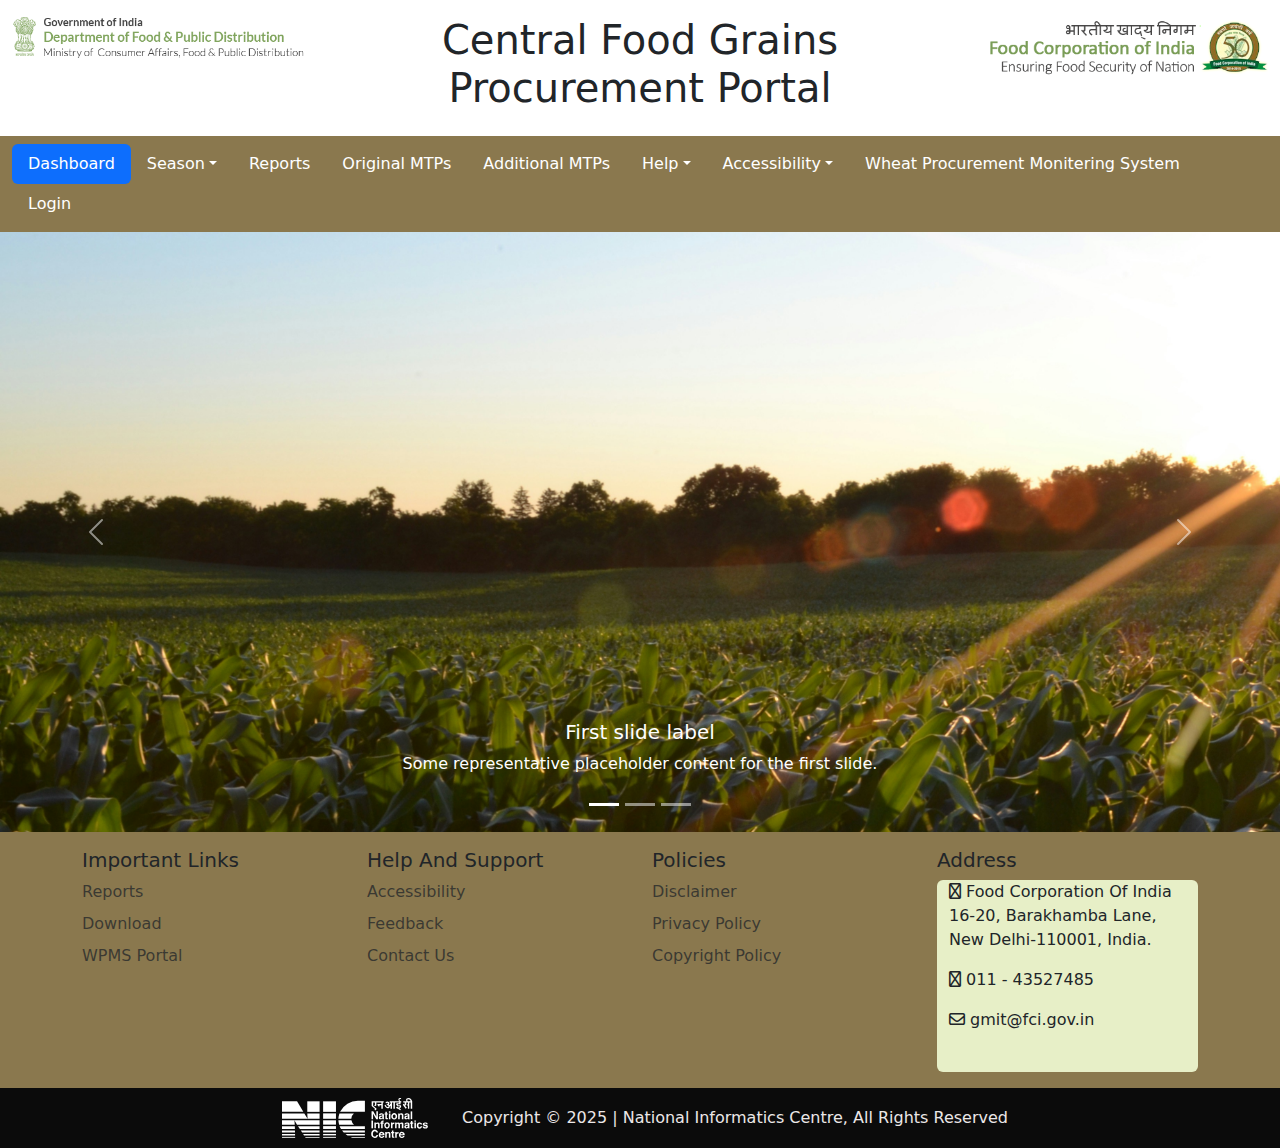
<file: index.html>
<!DOCTYPE html>
<html lang="en">

<head>
    <meta charset="utf-8" />
    <meta name="viewport" content="width=device-width, initial-scale=1" />
    <title>CFPP-Cental Food Grains Procurement Portal</title>
    <link rel="icon" type="image/svg+xml" href="Assets/Icons/1f33e.svg"/>


    <link href="Assets/CSS/bootstrap/bootstrap.min.css" rel="stylesheet" />
    <link href="Assets/CSS/custom.css" rel="stylesheet" />
    <link rel="stylesheet" href="https://cdnjs.cloudflare.com/ajax/libs/font-awesome/6.7.2/css/all.min.css" integrity="sha512-Evv84Mr4kqVGRNSgIGL/F/aIDqQb7xQ2vcrdIwxfjThSH8CSR7PBEakCr51Ck+w+/U6swU2Im1vVX0SVk9ABhg==" crossorigin="anonymous" referrerpolicy="no-referrer" />
</head>

<body>
    <header class="header page-header">
        <div class="container-fluid">
            <div class="row">
                <div class="col-3 py-3">
                    <a href="https://dfpd.gov.in/" target="_blank"><img src="Assets/Images/logo.png" class="w-100 h-60"
                            alt="50% width and 25% height" /></a>
                </div>
                <div class="col-6 py-3 text-center">
                    <h1>Central Food Grains Procurement Portal</h1>
                </div>
                <div class="col-3 py-3">
                    <a href="https://fci.gov.in/headquarter/" target="_blank"><img src="Assets/Images/ppr.png"
                            class="w-100 h-60" alt="50% width and 25% height" /></a>

                </div>
            </div>
        </div>

    </header>



    <nav class="navbar navbar-expand-lg " style="background-color: #8A784E;" data-bs-theme="light">
        <div class="container-fluid">
            <button class="navbar-toggler" type="button" data-bs-toggle="collapse" data-bs-target="#navbarNav"
                aria-controls="navbarNav" aria-expanded="false" aria-label="Toggle navigation">
                <span class="navbar-toggler-icon"></span>
            </button>
            <div class="collapse navbar-collapse justify-content-end" id="navbarNav">
                <ul class="nav nav-pills ">
                    <li class="nav-item">
                        <a class="nav-link active" aria-current="page" href="#">Dashboard</a>
                    </li>

                    <li class="nav-item dropdown">
                        <a class="nav-link dropdown-toggle" href="season.html" role="button" data-bs-toggle="dropdown"
                            aria-expanded="false">Season</a>
                        <ul class="dropdown-menu">
                            <li><a class="dropdown-item" href="#">Action</a></li>
                            <li><a class="dropdown-item" href="#">Another action</a></li>
                            <li>
                                <hr class="dropdown-divider" />
                            </li>
                            <li>
                                <a class="dropdown-item" href="#">Something else here</a>
                            </li>
                        </ul>
                    </li>

                    <li class="nav-item">
                        <a class="nav-link" href="reports.html">Reports</a>
                    </li>
                    <li class="nav-item">
                        <a class="nav-link" href="original_MTPs.html">Original MTPs</a>
                    </li>
                    <li class="nav-item">
                        <a class="nav-link" href="additional_MTPs.html">Additional MTPs</a>
                    </li>
                    <li class="nav-item dropdown">
                        <a class="nav-link dropdown-toggle" href="#" role="button" data-bs-toggle="dropdown"
                            aria-expanded="false">Help</a>
                        <ul class="dropdown-menu">
                            <li><a class="dropdown-item" href="#">Contact Us</a></li>

                            <li class="nav-item dropdown">
                                <a class="nav-link dropdown-toggle" href="#" role="button" data-bs-toggle="dropdown"
                                    aria-expanded="false">Feedback</a>
                                <ul class="dropdown-menu">
                                    <li><a class="dropdown-item" href="#">Feedback Form</a></li>
                                    <li><a class="dropdown-item" href="#">Feedback Report</a></li>

                                </ul>
                            </li>
                    </li>
                </ul>
                </li>
                <li class="nav-item dropdown">
                    <a class="nav-link dropdown-toggle" href="#" role="button" data-bs-toggle="dropdown"
                        aria-expanded="false">Accessibility</a>
                    <ul class="dropdown-menu">
                        <li><a class="dropdown-item" href="#">Action</a></li>
                        <li><a class="dropdown-item" href="#">Another action</a></li>
                        <li>
                            <hr class="dropdown-divider" />
                        </li>
                        <li>
                            <a class="dropdown-item" href="#">Something else here</a>
                        </li>
                    </ul>
                </li>
                <li class="nav-item">
                    <a class="nav-link" href="#">Wheat Procurement Monitering System</a>
                </li>
                <li class="nav-item">
                    <a class="nav-link" href="#">Login</a>
                </li>
                </ul>

                </ul>
            </div>
        </div>
    </nav>




    <div id="carouselExampleCaptions" class="carousel slide">
        <div class="carousel-indicators">
            <button type="button" data-bs-target="#carouselExampleCaptions" data-bs-slide-to="0" class="active"
                aria-current="true" aria-label="Slide 1"></button>
            <button type="button" data-bs-target="#carouselExampleCaptions" data-bs-slide-to="1"
                aria-label="Slide 2"></button>
            <button type="button" data-bs-target="#carouselExampleCaptions" data-bs-slide-to="2"
                aria-label="Slide 3"></button>
        </div>
        <div class="carousel-inner">
            <div class="carousel-item active">
                <img src="Assets/Images/jake-gard-CetB-bTDBtY-unsplash.jpg" class="d-block"
                    style="width:1600px; height:600px; object-fit:cover;" alt="...">
                <div class="carousel-caption d-none d-md-block">
                    <h5>First slide label</h5>
                    <p>Some representative placeholder content for the first slide.</p>
                </div>
            </div>
            <div class="carousel-item">
                <img src="Assets/Images/dietmar-reichle-caiX9QloFc8-unsplash.jpg" class="d-block"
                    style="width:1600px; height:600px; object-fit:cover;" alt="...">
                <div class="carousel-caption d-none d-md-block">
                    <h5>Second slide label</h5>
                    <p>Some representative placeholder content for the second slide.</p>
                </div>
            </div>
            <div class="carousel-item">
                <img src="Assets/Images/ant-rozetsky--c0PJUAtpSo-unsplash.jpg" class="d-block"
                    style="width:1600px; height:600px; object-fit:cover;" alt="...">
                <div class="carousel-caption d-none d-md-block">
                    <h5>Third slide label</h5>
                    <p>Some representative placeholder content for the third slide.</p>
                </div>
            </div>
        </div>
        <button class="carousel-control-prev" type="button" data-bs-target="#carouselExampleCaptions"
            data-bs-slide="prev">
            <span class="carousel-control-prev-icon" aria-hidden="true"></span>
            <span class="visually-hidden">Previous</span>
        </button>
        <button class="carousel-control-next" type="button" data-bs-target="#carouselExampleCaptions"
            data-bs-slide="next">
            <span class="carousel-control-next-icon" aria-hidden="true"></span>
            <span class="visually-hidden">Next</span>
        </button>
    </div>

    <footer style="background-color: #8A784E;">
        <div class="container pt-3">
            <div class="row">
                <div class="col mb-3">
                    <h5>Important Links</h5>
                    <ul class="nav flex-column">
                        <li class="nav-item mb-2"><a href="./reports.html"
                                class="nav-link p-0 text-body-secondary">Reports</a></li>
                        <li class="nav-item mb-2"><a href="#" class="nav-link p-0 text-body-secondary">Download</a></li>
                        <li class="nav-item mb-2"><a href="#" class="nav-link p-0 text-body-secondary">WPMS Portal</a>
                        </li>
                    </ul>
                </div>
                <div class="col mb-3">
                    <h5>Help And Support</h5>
                    <ul class="nav flex-column">
                        <li class="nav-item mb-2"><a href="#" class="nav-link p-0 text-body-secondary">Accessibility</a>
                        </li>
                        <li class="nav-item mb-2"><a href="#" class="nav-link p-0 text-body-secondary">Feedback</a></li>
                        <li class="nav-item mb-2"><a href="#" class="nav-link p-0 text-body-secondary">Contact Us</a>
                        </li>
                    </ul>
                </div>
                <div class="col mb-3">
                    <h5>Policies</h5>
                    <ul class="nav flex-column">
                        <li class="nav-item mb-2"><a href="#" class="nav-link p-0 text-body-secondary">Disclaimer</a>
                        </li>
                        <li class="nav-item mb-2"><a href="#" class="nav-link p-0 text-body-secondary">Privacy
                                Policy</a>
                        </li>
                        <li class="nav-item mb-2"><a href="#" class="nav-link p-0 text-body-secondary">Copyright
                                Policy</a>
                        </li>
                    </ul>
                </div>
                <div class="col mb-3">
                    <h5>Address</h5>
                    <div class="container-fluid rounded" style="background-color: #E7EFC7;">
                        <p><i class="fa-duotone fa-regular fa-house"></i> Food Corporation Of India
                            16-20, Barakhamba Lane,
                            New Delhi-110001, India.</p>
                        <p><i class="fa-duotone fa-regular fa-phone"></i> 011 - 43527485</p>
                        <p><i class="fa-duotone fa-regular fa-envelope"></i> gmit@fci.gov.in</p><br>
                    </div>
                </div>
            </div>
        </div>

        <div class="footer-bottom" style="background-color: #0b0b0b;">
            <div class="container">
                <div class="row justify-content-center align-items-center text-center">
                    <div class="col-md-2">
                        <div style=" padding: 10px; border-radius: 5px; text-align: right;">
                            <img src="Assets/Images/nic.svg" class="w-100 h-60" alt="50% width and 25% height">
                        </div>
                    </div>
                    <div class="col-md-6 ">
                        <p style="color: #ebe7e7; margin: 0px;">Copyright © 2025 | National Informatics Centre, All
                            Rights Reserved
                        </p>
                    </div>

                </div>
            </div>
        </div>


    </footer>


</body>

<script src="Assets/CSS/bootstrap/bootstrap.bundle.min.js"></script>

</html>
</file>
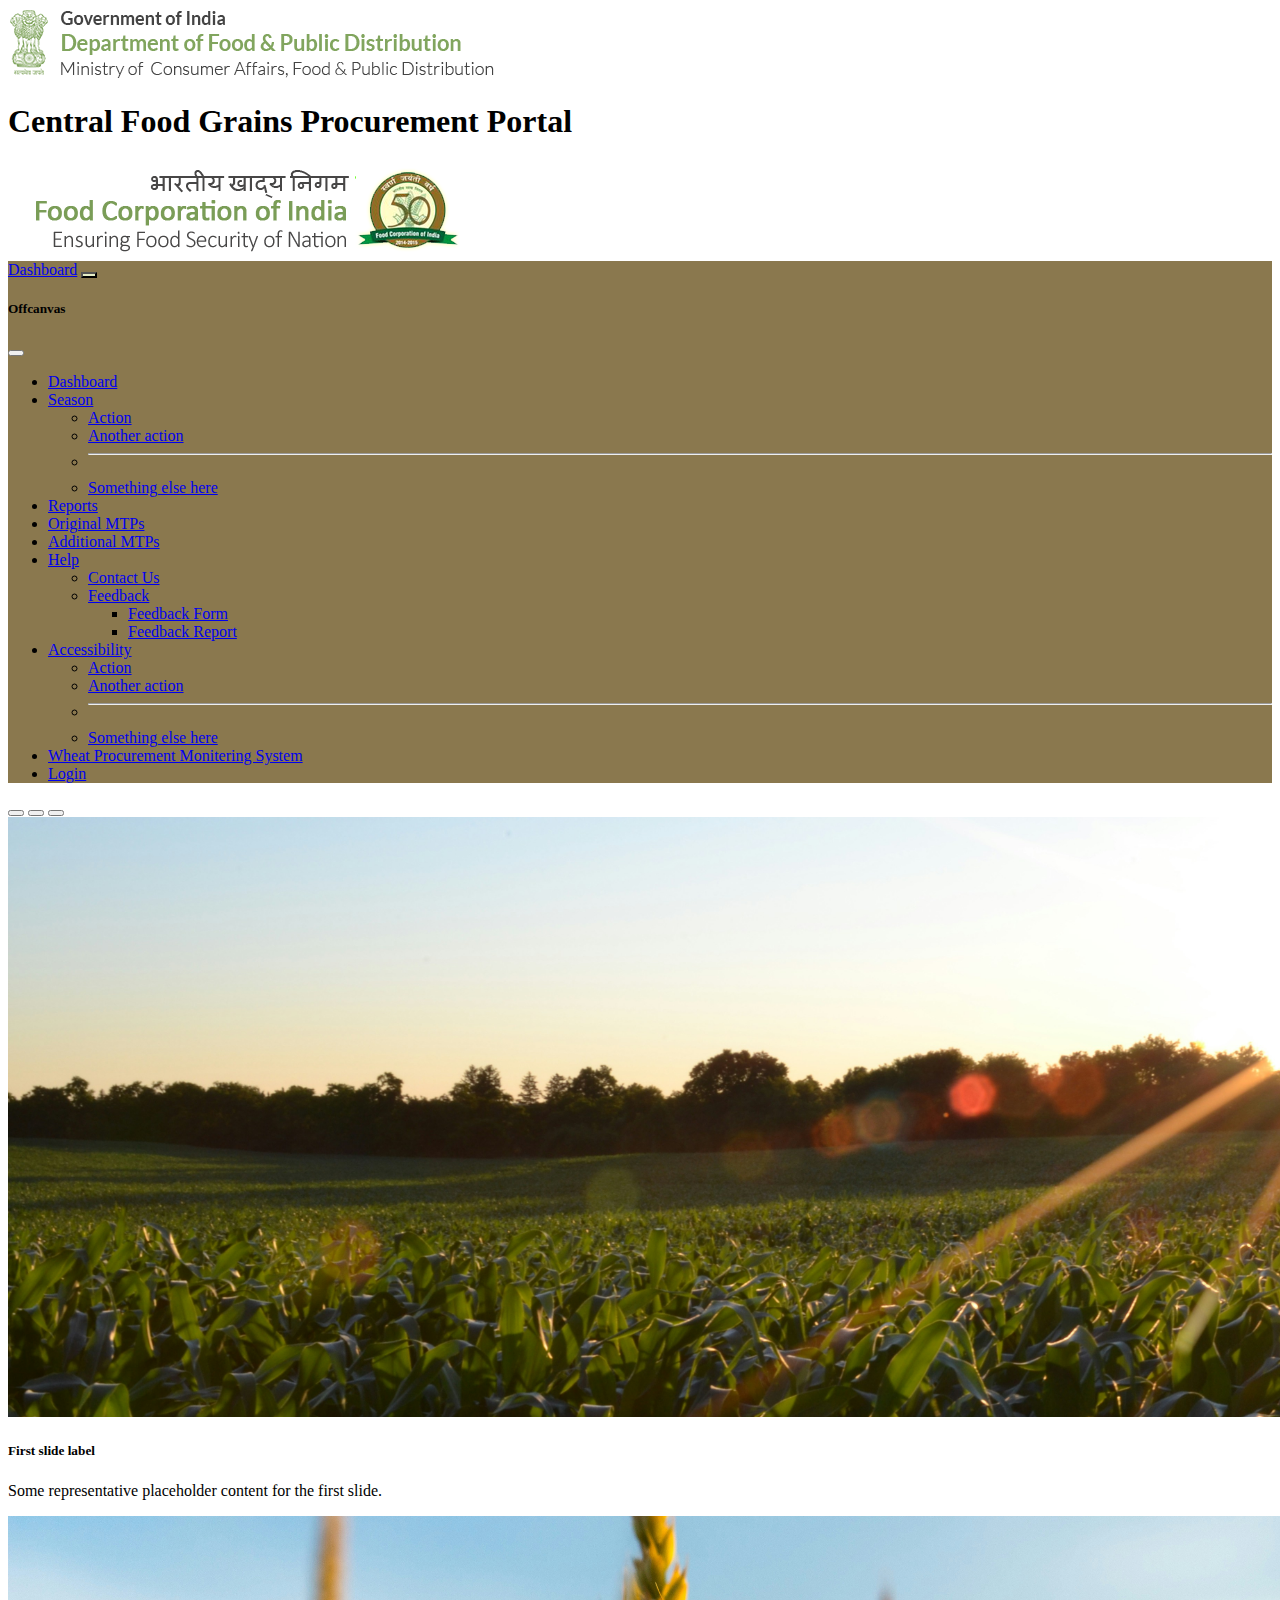
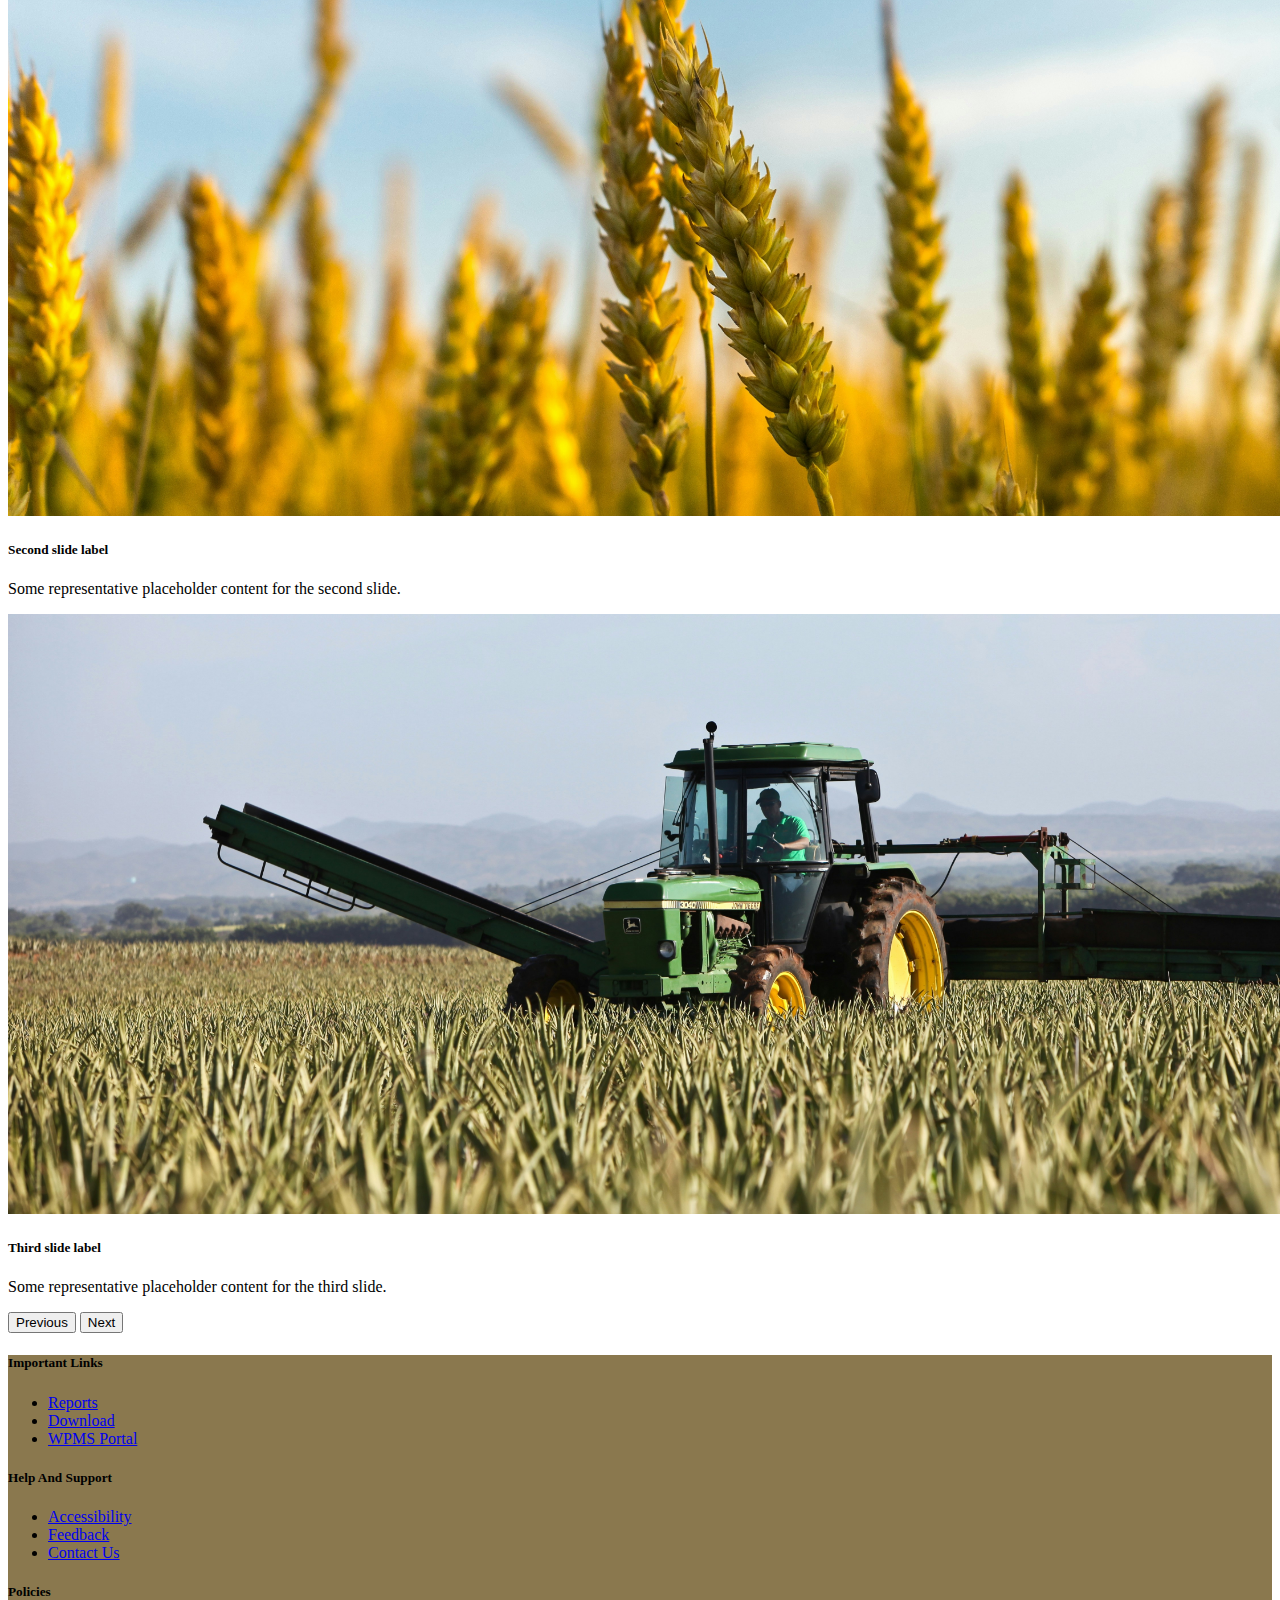
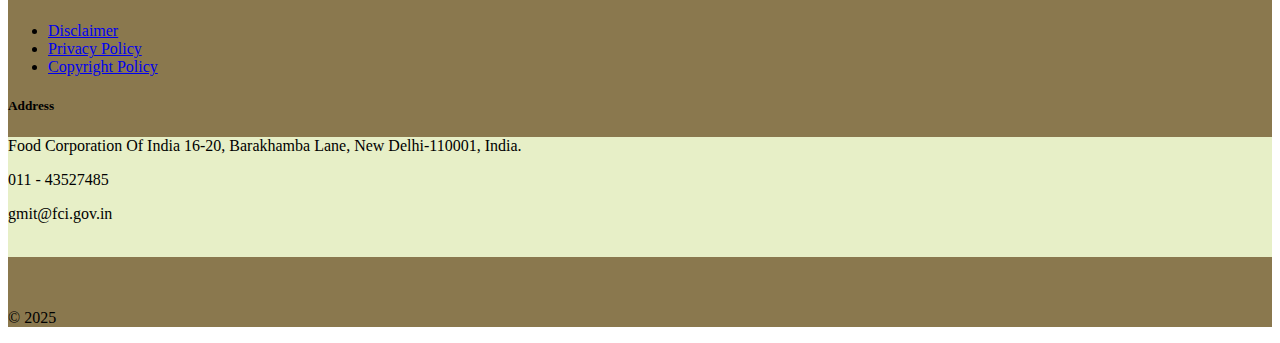
<file: index2.html>
<!DOCTYPE html>
<html lang="en">

<head>
    <meta charset="utf-8" />
    <meta name="viewport" content="width=device-width, initial-scale=1" />
    <title>Bootstrap demo</title>
    <link href="https://cdn.jsdelivr.net/npm/bootstrap@5.3.6/dist/css/bootstrap.min.css" rel="stylesheet"
        integrity="sha384-4Q6Gf2aSP4eDXB8Miphtr37CMZZQ5oXLH2yaXMJ2w8e2ZtHTl7GptT4jmndRuHDT" crossorigin="anonymous" />
</head>

<body>
    <div class="container-fluid">
        <div class="row">
            <div class="col-3 py-3">
                <img src="./images/logo.png" class="w-100 h-60" alt="50% width and 25% height" />
            </div>
            <div class="col-6 py-3">
                <h1>Central Food Grains Procurement Portal</h1>
            </div>
            <div class="col-3 py-3">
                <img src="./images/ppr.png" class="w-100 h-60" alt="50% width and 25% height" />
            </div>
        </div>
    </div>

    <nav class="navbar" style="background-color: #8A784E;" data-bs-theme="light">
        <div class="container-fluid">
            <a class="navbar-brand" href="#">Dashboard</a>
            <button class="navbar-toggler" type="button" data-bs-toggle="offcanvas" data-bs-target="#offcanvasNavbar"
                aria-controls="offcanvasNavbar" aria-label="Toggle navigation" style="background-color: #E7EFC7;">
                <span class="navbar-toggler-icon"></span>
            </button>
            <div class="offcanvas offcanvas-end" tabindex="-1" id="offcanvasNavbar"
                aria-labelledby="offcanvasNavbarLabel">
                <div class="offcanvas-header">
                    <h5 class="offcanvas-title" id="offcanvasNavbarLabel">Offcanvas</h5>
                    <button type="button" class="btn-close" data-bs-dismiss="offcanvas" aria-label="Close"></button>
                </div>
                <div class="offcanvas-body">
                    <ul class="navbar-nav justify-content-end flex-grow-1 pe-3">
                        <li class="nav-item">
                            <a class="nav-link active" aria-current="page" href="#">Dashboard</a>
                        </li>

                        <li class="nav-item dropdown">
                            <a class="nav-link dropdown-toggle" href="#" role="button" data-bs-toggle="dropdown"
                                aria-expanded="false">Season</a>
                            <ul class="dropdown-menu">
                                <li><a class="dropdown-item" href="#">Action</a></li>
                                <li><a class="dropdown-item" href="#">Another action</a></li>
                                <li>
                                    <hr class="dropdown-divider" />
                                </li>
                                <li>
                                    <a class="dropdown-item" href="#">Something else here</a>
                                </li>
                            </ul>
                        </li>

                        <li class="nav-item">
                            <a class="nav-link" href="reports.html">Reports</a>
                        </li>
                        <li class="nav-item">
                            <a class="nav-link" href="#">Original MTPs</a>
                        </li>
                        <li class="nav-item">
                            <a class="nav-link" href="#">Additional MTPs</a>
                        </li>
                        <li class="nav-item dropdown">
                            <a class="nav-link dropdown-toggle" href="#" role="button" data-bs-toggle="dropdown"
                                aria-expanded="false">Help</a>
                            <ul class="dropdown-menu">
                                <li><a class="dropdown-item" href="#">Contact Us</a></li>

                                <li class="nav-item dropdown">
                                    <a class="nav-link dropdown-toggle" href="#" role="button" data-bs-toggle="dropdown"
                                        aria-expanded="false">Feedback</a>
                                    <ul class="dropdown-menu">
                                        <li><a class="dropdown-item" href="#">Feedback Form</a></li>
                                        <li><a class="dropdown-item" href="#">Feedback Report</a></li>

                                    </ul>
                                </li>
                        </li>
                    </ul>
                    </li>
                    <li class="nav-item dropdown">
                        <a class="nav-link dropdown-toggle" href="#" role="button" data-bs-toggle="dropdown"
                            aria-expanded="false">Accessibility</a>
                        <ul class="dropdown-menu">
                            <li><a class="dropdown-item" href="#">Action</a></li>
                            <li><a class="dropdown-item" href="#">Another action</a></li>
                            <li>
                                <hr class="dropdown-divider" />
                            </li>
                            <li>
                                <a class="dropdown-item" href="#">Something else here</a>
                            </li>
                        </ul>
                    </li>
                    <li class="nav-item">
                        <a class="nav-link" href="#">Wheat Procurement Monitering System</a>
                    </li>
                    <li class="nav-item">
                        <a class="nav-link" href="#">Login</a>
                    </li>
                    </ul>
                </div>
            </div>
        </div>
    </nav>

    <div id="carouselExampleCaptions" class="carousel slide">
        <div class="carousel-indicators">
            <button type="button" data-bs-target="#carouselExampleCaptions" data-bs-slide-to="0" class="active"
                aria-current="true" aria-label="Slide 1"></button>
            <button type="button" data-bs-target="#carouselExampleCaptions" data-bs-slide-to="1"
                aria-label="Slide 2"></button>
            <button type="button" data-bs-target="#carouselExampleCaptions" data-bs-slide-to="2"
                aria-label="Slide 3"></button>
        </div>
        <div class="carousel-inner">
            <div class="carousel-item active">
                <img src="./images/jake-gard-CetB-bTDBtY-unsplash.jpg" class="d-block"
                    style="width:1600px; height:600px; object-fit:cover;" alt="...">
                <div class="carousel-caption d-none d-md-block">
                    <h5>First slide label</h5>
                    <p>Some representative placeholder content for the first slide.</p>
                </div>
            </div>
            <div class="carousel-item">
                <img src="./images/ant-rozetsky--c0PJUAtpSo-unsplash.jpg" class="d-block"
                    style="width:1600px; height:600px; object-fit:cover;" alt="...">
                <div class="carousel-caption d-none d-md-block">
                    <h5>Second slide label</h5>
                    <p>Some representative placeholder content for the second slide.</p>
                </div>
            </div>
            <div class="carousel-item">
                <img src="./images/dietmar-reichle-caiX9QloFc8-unsplash.jpg" class="d-block"
                    style="width:1600px; height:600px; object-fit:cover;" alt="...">
                <div class="carousel-caption d-none d-md-block">
                    <h5>Third slide label</h5>
                    <p>Some representative placeholder content for the third slide.</p>
                </div>
            </div>
        </div>
        <button class="carousel-control-prev" type="button" data-bs-target="#carouselExampleCaptions"
            data-bs-slide="prev">
            <span class="carousel-control-prev-icon" aria-hidden="true"></span>
            <span class="visually-hidden">Previous</span>
        </button>
        <button class="carousel-control-next" type="button" data-bs-target="#carouselExampleCaptions"
            data-bs-slide="next">
            <span class="carousel-control-next-icon" aria-hidden="true"></span>
            <span class="visually-hidden">Next</span>
        </button>
    </div>


    <div class="container-fluid" style="background-color: #8A784E;">
        <div class="container">
            <footer class="row row-cols-1 row-cols-sm-2 row-cols-md-5 py-5 my-5 border-top">
                <div class="col mb-3">
                    <h5>Important Links</h5>
                    <ul class="nav flex-column">
                        <li class="nav-item mb-2"><a href="./reports.html" class="nav-link p-0 text-body-secondary">Reports</a></li>
                        <li class="nav-item mb-2"><a href="#" class="nav-link p-0 text-body-secondary">Download</a></li>
                        <li class="nav-item mb-2"><a href="#" class="nav-link p-0 text-body-secondary">WPMS Portal</a>
                        </li>
                    </ul>
                </div>
                <div class="col mb-3">
                    <h5>Help And Support</h5>
                    <ul class="nav flex-column">
                        <li class="nav-item mb-2"><a href="#" class="nav-link p-0 text-body-secondary">Accessibility</a>
                        </li>
                        <li class="nav-item mb-2"><a href="#" class="nav-link p-0 text-body-secondary">Feedback</a></li>
                        <li class="nav-item mb-2"><a href="#" class="nav-link p-0 text-body-secondary">Contact Us</a>
                        </li>
                    </ul>
                </div>
                <div class="col mb-3">
                    <h5>Policies</h5>
                    <ul class="nav flex-column">
                        <li class="nav-item mb-2"><a href="#" class="nav-link p-0 text-body-secondary">Disclaimer</a>
                        </li>
                        <li class="nav-item mb-2"><a href="#" class="nav-link p-0 text-body-secondary">Privacy
                                Policy</a>
                        </li>
                        <li class="nav-item mb-2"><a href="#" class="nav-link p-0 text-body-secondary">Copyright
                                Policy</a>
                        </li>
                    </ul>
                </div>
                <div class="col mb-3">
                    <h5>Address</h5>
                    <div class="container-fluid rounded" style="background-color: #E7EFC7;">
                        <p>Food Corporation Of India
                            16-20, Barakhamba Lane,
                            New Delhi-110001, India.</p>
                        <p> 011 - 43527485</p>
                        <p> gmit@fci.gov.in</p><br>
                    </div>
                </div>
                <div class="col mb-3"></div>
                <div class="col mb-3"> <a href="/"
                        class="d-flex align-items-center mb-3 link-body-emphasis text-decoration-none"
                        aria-label="Bootstrap">
                        <svg class="bi me-2" width="40" height="32" aria-hidden="true">
                            <use xlink:href="#bootstrap"></use>
                        </svg> </a>
                    <p class="text-body-secondary">© 2025</p>
                </div>
            </footer>
        </div>
    </div>


    <script src="https://cdn.jsdelivr.net/npm/@popperjs/core@2.11.8/dist/umd/popper.min.js"
        integrity="sha384-I7E8VVD/ismYTF4hNIPjVp/Zjvgyol6VFvRkX/vR+Vc4jQkC+hVqc2pM8ODewa9r"
        crossorigin="anonymous"></script>
    <script src="https://cdn.jsdelivr.net/npm/bootstrap@5.3.6/dist/js/bootstrap.min.js"
        integrity="sha384-RuyvpeZCxMJCqVUGFI0Do1mQrods/hhxYlcVfGPOfQtPJh0JCw12tUAZ/Mv10S7D"
        crossorigin="anonymous"></script>
</body>

</html>
</file>
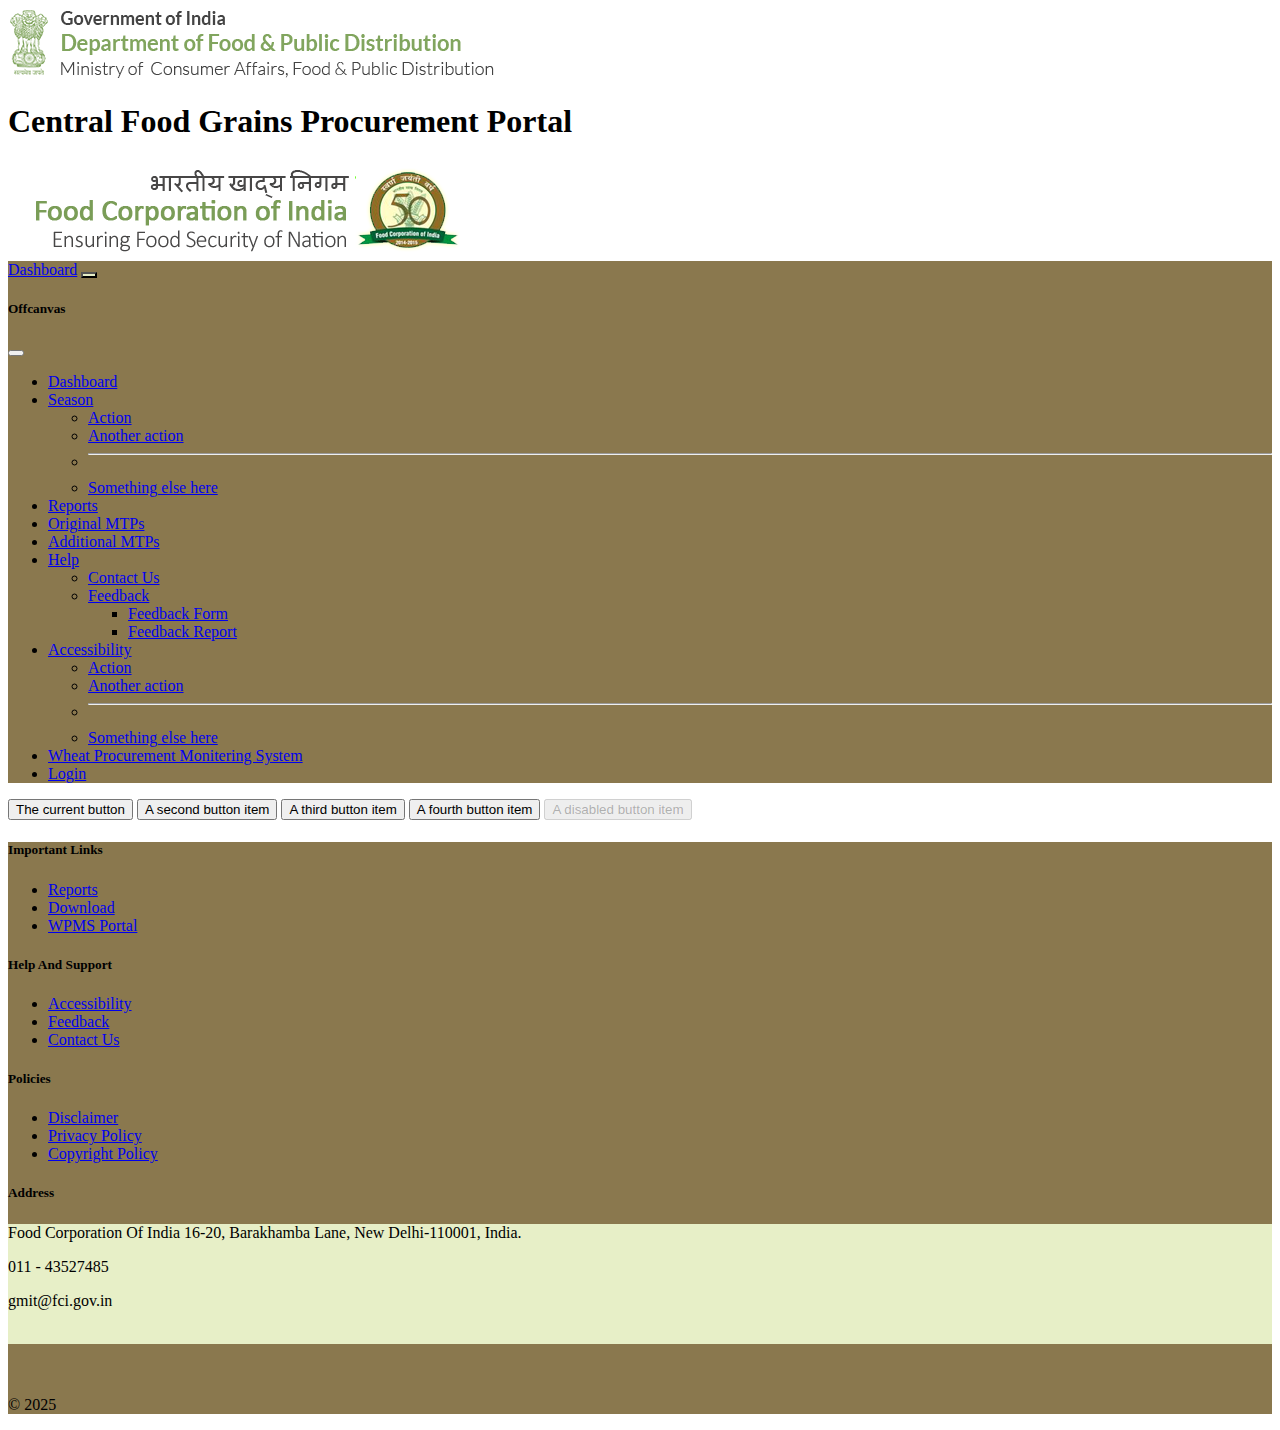
<file: reports.html>
<!DOCTYPE html>
<html lang="en">

<head>
    <meta charset="UTF-8">
    <meta name="viewport" content="width=device-width, initial-scale=1.0">
    <title>Document</title>
    <link href="https://cdn.jsdelivr.net/npm/bootstrap@5.3.6/dist/css/bootstrap.min.css" rel="stylesheet"
        integrity="sha384-4Q6Gf2aSP4eDXB8Miphtr37CMZZQ5oXLH2yaXMJ2w8e2ZtHTl7GptT4jmndRuHDT" crossorigin="anonymous" />
</head>

<body>
    <div class="container-fluid">
        <div class="row">
            <div class="col-3 py-3">
                <img src="./images/logo.png" class="w-100 h-60" alt="50% width and 25% height" />
            </div>
            <div class="col-6 py-3">
                <h1>Central Food Grains Procurement Portal</h1>
            </div>
            <div class="col-3 py-3">
                <img src="./images/ppr.png" class="w-100 h-60" alt="50% width and 25% height" />
            </div>
        </div>
    </div>

    <nav class="navbar" style="background-color: #8A784E;" data-bs-theme="light">
        <div class="container-fluid">
            <a class="navbar-brand" href="#">Dashboard</a>
            <button class="navbar-toggler" type="button" data-bs-toggle="offcanvas" data-bs-target="#offcanvasNavbar"
                aria-controls="offcanvasNavbar" aria-label="Toggle navigation" style="background-color: #E7EFC7;">
                <span class="navbar-toggler-icon"></span>
            </button>
            <div class="offcanvas offcanvas-end" tabindex="-1" id="offcanvasNavbar"
                aria-labelledby="offcanvasNavbarLabel">
                <div class="offcanvas-header">
                    <h5 class="offcanvas-title" id="offcanvasNavbarLabel">Offcanvas</h5>
                    <button type="button" class="btn-close" data-bs-dismiss="offcanvas" aria-label="Close"></button>
                </div>
                <div class="offcanvas-body">
                    <ul class="navbar-nav justify-content-end flex-grow-1 pe-3">
                        <li class="nav-item">
                            <a class="nav-link active" aria-current="page" href="#">Dashboard</a>
                        </li>

                        <li class="nav-item dropdown">
                            <a class="nav-link dropdown-toggle" href="#" role="button" data-bs-toggle="dropdown"
                                aria-expanded="false">Season</a>
                            <ul class="dropdown-menu">
                                <li><a class="dropdown-item" href="#">Action</a></li>
                                <li><a class="dropdown-item" href="#">Another action</a></li>
                                <li>
                                    <hr class="dropdown-divider" />
                                </li>
                                <li>
                                    <a class="dropdown-item" href="#">Something else here</a>
                                </li>
                            </ul>
                        </li>

                        <li class="nav-item">
                            <a class="nav-link" href="#">Reports</a>
                        </li>
                        <li class="nav-item">
                            <a class="nav-link" href="#">Original MTPs</a>
                        </li>
                        <li class="nav-item">
                            <a class="nav-link" href="#">Additional MTPs</a>
                        </li>
                        <li class="nav-item dropdown">
                            <a class="nav-link dropdown-toggle" href="#" role="button" data-bs-toggle="dropdown"
                                aria-expanded="false">Help</a>
                            <ul class="dropdown-menu">
                                <li><a class="dropdown-item" href="#">Contact Us</a></li>

                                <li class="nav-item dropdown">
                                    <a class="nav-link dropdown-toggle" href="#" role="button" data-bs-toggle="dropdown"
                                        aria-expanded="false">Feedback</a>
                                    <ul class="dropdown-menu">
                                        <li><a class="dropdown-item" href="#">Feedback Form</a></li>
                                        <li><a class="dropdown-item" href="#">Feedback Report</a></li>

                                    </ul>
                                </li>
                        </li>
                    </ul>
                    </li>
                    <li class="nav-item dropdown">
                        <a class="nav-link dropdown-toggle" href="#" role="button" data-bs-toggle="dropdown"
                            aria-expanded="false">Accessibility</a>
                        <ul class="dropdown-menu">
                            <li><a class="dropdown-item" href="#">Action</a></li>
                            <li><a class="dropdown-item" href="#">Another action</a></li>
                            <li>
                                <hr class="dropdown-divider" />
                            </li>
                            <li>
                                <a class="dropdown-item" href="#">Something else here</a>
                            </li>
                        </ul>
                    </li>
                    <li class="nav-item">
                        <a class="nav-link" href="#">Wheat Procurement Monitering System</a>
                    </li>
                    <li class="nav-item">
                        <a class="nav-link" href="#">Login</a>
                    </li>
                    </ul>
                </div>
            </div>
        </div>
    </nav>

    <div class="container-fluid">
<div class="list-group mx-5 my-5">
        <button type="button" class="list-group-item list-group-item-action active" aria-current="true">
            The current button
        </button>
        <button type="button" class="list-group-item list-group-item-action">A second button item</button>
        <button type="button" class="list-group-item list-group-item-action">A third button item</button>
        <button type="button" class="list-group-item list-group-item-action">A fourth button item</button>
        <button type="button" class="list-group-item list-group-item-action" disabled>A disabled button item</button>
    </div>
    </div>
    


    <div class="container-fluid" style="background-color: #8A784E;">
        <div class="container">
            <footer class="row row-cols-1 row-cols-sm-2 row-cols-md-5 py-5 my-5 border-top">
                <div class="col mb-3">
                    <h5>Important Links</h5>
                    <ul class="nav flex-column">
                        <li class="nav-item mb-2"><a href="#" class="nav-link p-0 text-body-secondary">Reports</a></li>
                        <li class="nav-item mb-2"><a href="#" class="nav-link p-0 text-body-secondary">Download</a></li>
                        <li class="nav-item mb-2"><a href="#" class="nav-link p-0 text-body-secondary">WPMS Portal</a>
                        </li>
                    </ul>
                </div>
                <div class="col mb-3">
                    <h5>Help And Support</h5>
                    <ul class="nav flex-column">
                        <li class="nav-item mb-2"><a href="#" class="nav-link p-0 text-body-secondary">Accessibility</a>
                        </li>
                        <li class="nav-item mb-2"><a href="#" class="nav-link p-0 text-body-secondary">Feedback</a></li>
                        <li class="nav-item mb-2"><a href="#" class="nav-link p-0 text-body-secondary">Contact Us</a>
                        </li>
                    </ul>
                </div>
                <div class="col mb-3">
                    <h5>Policies</h5>
                    <ul class="nav flex-column">
                        <li class="nav-item mb-2"><a href="#" class="nav-link p-0 text-body-secondary">Disclaimer</a>
                        </li>
                        <li class="nav-item mb-2"><a href="#" class="nav-link p-0 text-body-secondary">Privacy
                                Policy</a>
                        </li>
                        <li class="nav-item mb-2"><a href="#" class="nav-link p-0 text-body-secondary">Copyright
                                Policy</a>
                        </li>
                    </ul>
                </div>
                <div class="col mb-3">
                    <h5>Address</h5>
                    <div class="container-fluid rounded" style="background-color: #E7EFC7;">
                        <p>Food Corporation Of India
                            16-20, Barakhamba Lane,
                            New Delhi-110001, India.</p>
                        <p> 011 - 43527485</p>
                        <p> gmit@fci.gov.in</p><br>
                    </div>
                </div>
                <div class="col mb-3"></div>
                <div class="col mb-3"> <a href="/"
                        class="d-flex align-items-center mb-3 link-body-emphasis text-decoration-none"
                        aria-label="Bootstrap">
                        <svg class="bi me-2" width="40" height="32" aria-hidden="true">
                            <use xlink:href="#bootstrap"></use>
                        </svg> </a>
                    <p class="text-body-secondary">© 2025</p>
                </div>
            </footer>
        </div>
    </div>


    <script src="https://cdn.jsdelivr.net/npm/@popperjs/core@2.11.8/dist/umd/popper.min.js"
        integrity="sha384-I7E8VVD/ismYTF4hNIPjVp/Zjvgyol6VFvRkX/vR+Vc4jQkC+hVqc2pM8ODewa9r"
        crossorigin="anonymous"></script>
    <script src="https://cdn.jsdelivr.net/npm/bootstrap@5.3.6/dist/js/bootstrap.min.js"
        integrity="sha384-RuyvpeZCxMJCqVUGFI0Do1mQrods/hhxYlcVfGPOfQtPJh0JCw12tUAZ/Mv10S7D"
        crossorigin="anonymous"></script>
</body>

</html>
</file>
<file: Assets/CSS/custom.css>
ul.nav-pills li a.nav-link{color: #ffffff;}
</file>
